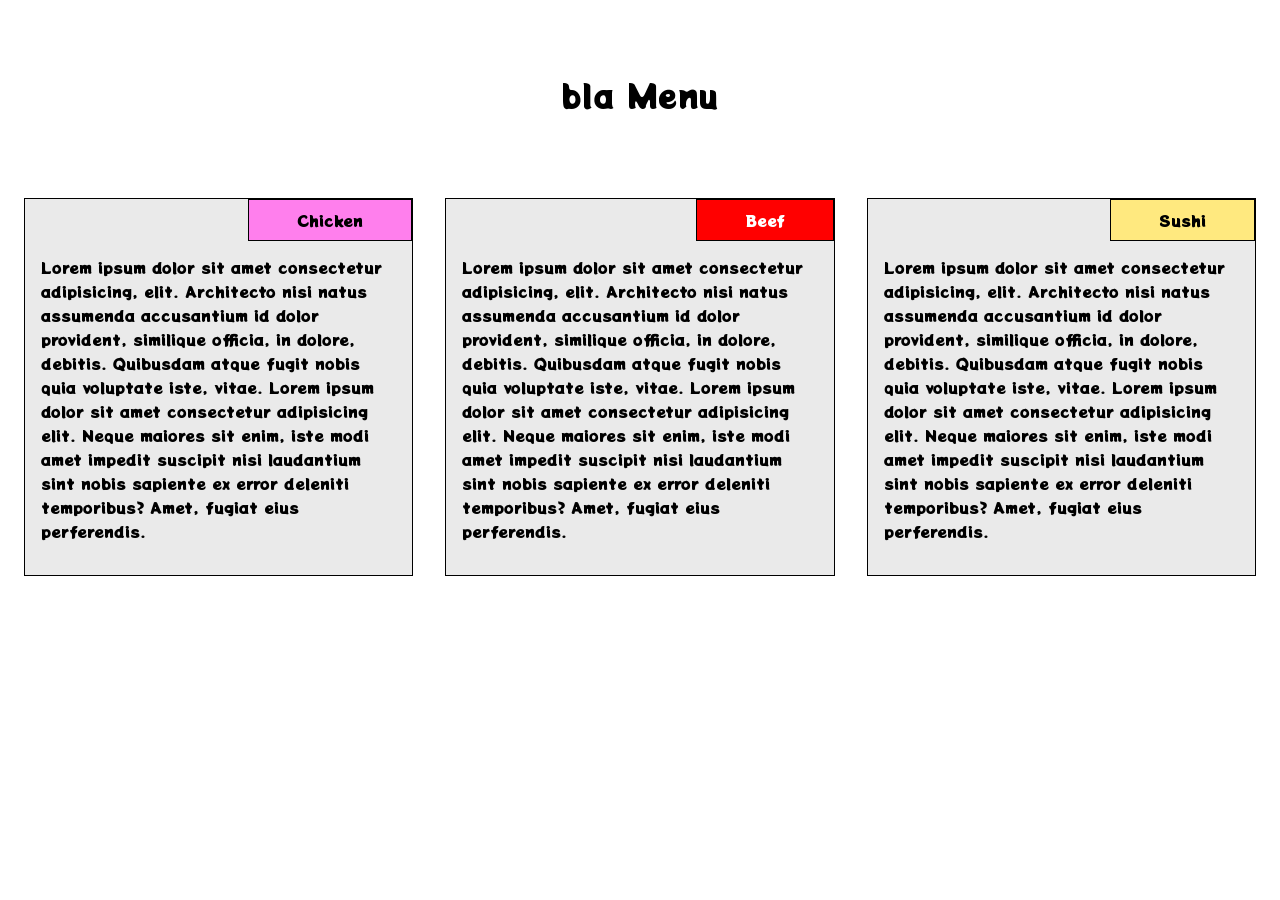
<file: index.html>
<!DOCTYPE html>
<html lang="en">
<head>
	<meta charset="UTF-8">
	<meta name="viewport" content="width=device-width, initial-scale=1.0">
	<link rel="stylesheet" href="style.css">
	<link rel="preconnect" href="https://fonts.gstatic.com">
	<link href="https://fonts.googleapis.com/css2?family=Potta+One&display=swap" rel="stylesheet">
	<title>Coursera</title>
</head>
<body>
	<div class="header"> bla Menu </div>

	<div class="container">
		<div class="col-lg-4 col-md-6">
			<div class="inner1">
			<div class="inner_chicken">Chicken</div>
			<p>Lorem ipsum dolor sit amet consectetur adipisicing, elit. Architecto nisi natus assumenda accusantium id dolor provident, similique officia, in dolore, debitis. Quibusdam atque fugit nobis quia voluptate iste, vitae.
			Lorem ipsum dolor sit amet consectetur adipisicing elit. Neque maiores sit enim, iste modi amet impedit suscipit nisi laudantium sint nobis sapiente ex error deleniti temporibus? Amet, fugiat eius perferendis.</p>
		</div>
		</div>
		<div class="col-lg-4 col-md-6">
			<div class="inner2" >
				<div class="inner_beef">Beef</div>
			<p>Lorem ipsum dolor sit amet consectetur adipisicing, elit. Architecto nisi natus assumenda accusantium id dolor provident, similique officia, in dolore, debitis. Quibusdam atque fugit nobis quia voluptate iste, vitae.
			Lorem ipsum dolor sit amet consectetur adipisicing elit. Neque maiores sit enim, iste modi amet impedit suscipit nisi laudantium sint nobis sapiente ex error deleniti temporibus? Amet, fugiat eius perferendis.</p></div>
		</div>
		<div class="col-lg-4 col-md-12">
			<div class="inner3">
				<div class="inner_sushi">Sushi</div>
			<p>Lorem ipsum dolor sit amet consectetur adipisicing, elit. Architecto nisi natus assumenda accusantium id dolor provident, similique officia, in dolore, debitis. Quibusdam atque fugit nobis quia voluptate iste, vitae.
			Lorem ipsum dolor sit amet consectetur adipisicing elit. Neque maiores sit enim, iste modi amet impedit suscipit nisi laudantium sint nobis sapiente ex error deleniti temporibus? Amet, fugiat eius perferendis.</p></div>
		</div>

	</div>

	
</body>
</html>
</file>
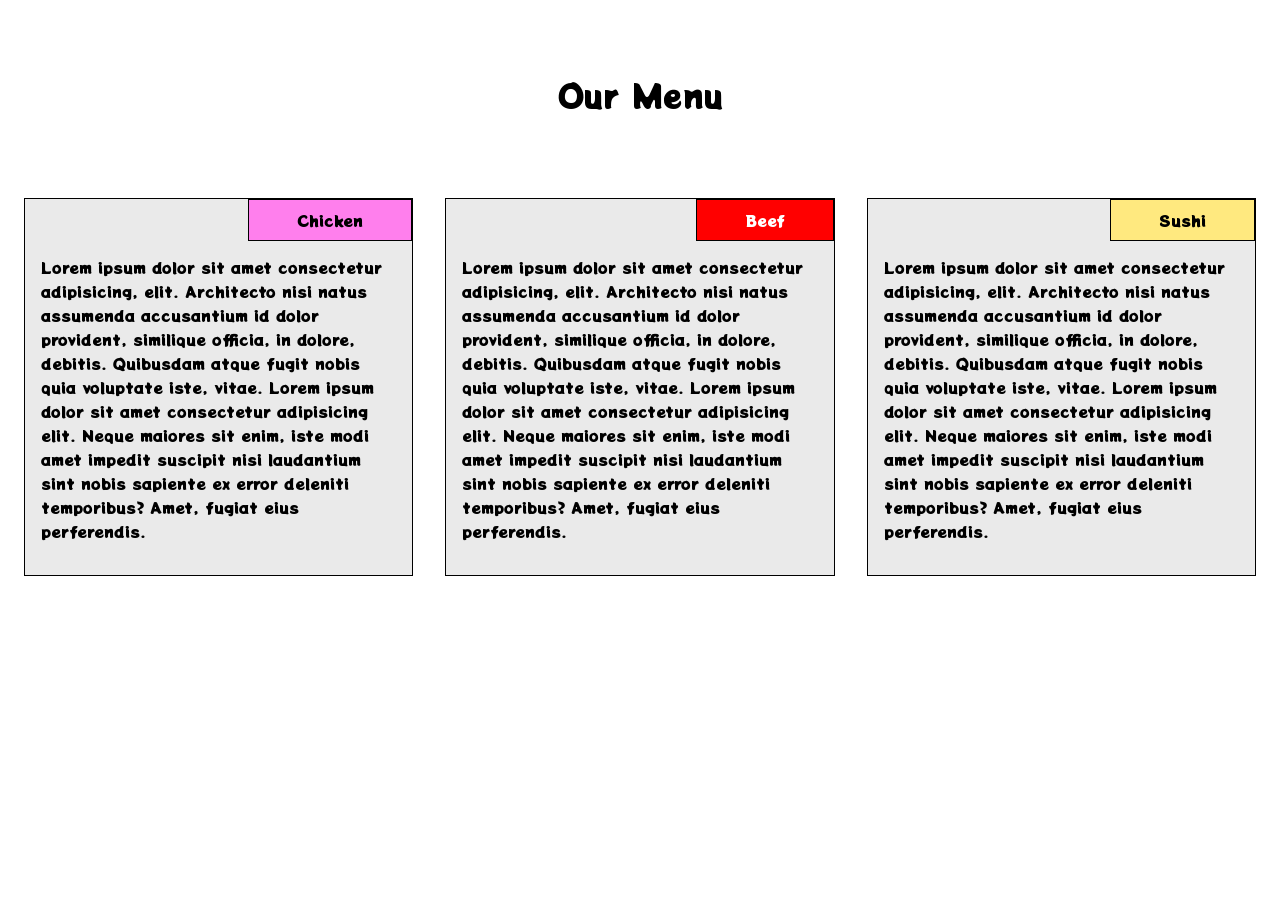
<file: coursera/index.html>
<!DOCTYPE html>
<html lang="en">
<head>
	<meta charset="UTF-8">
	<meta name="viewport" content="width=device-width, initial-scale=1.0">
	<link rel="stylesheet" href="style.css">
	<link rel="preconnect" href="https://fonts.gstatic.com">
	<link href="https://fonts.googleapis.com/css2?family=Potta+One&display=swap" rel="stylesheet">
	<title>Coursera</title>
</head>
<body>
	<div class="header"> Our Menu </div>

	<div class="container">
		<div class="col-lg-4 col-md-6">
			<div class="inner1">
			<div class="inner_chicken">Chicken</div>
			<p>Lorem ipsum dolor sit amet consectetur adipisicing, elit. Architecto nisi natus assumenda accusantium id dolor provident, similique officia, in dolore, debitis. Quibusdam atque fugit nobis quia voluptate iste, vitae.
			Lorem ipsum dolor sit amet consectetur adipisicing elit. Neque maiores sit enim, iste modi amet impedit suscipit nisi laudantium sint nobis sapiente ex error deleniti temporibus? Amet, fugiat eius perferendis.</p>
		</div>
		</div>
		<div class="col-lg-4 col-md-6">
			<div class="inner2" >
				<div class="inner_beef">Beef</div>
			<p>Lorem ipsum dolor sit amet consectetur adipisicing, elit. Architecto nisi natus assumenda accusantium id dolor provident, similique officia, in dolore, debitis. Quibusdam atque fugit nobis quia voluptate iste, vitae.
			Lorem ipsum dolor sit amet consectetur adipisicing elit. Neque maiores sit enim, iste modi amet impedit suscipit nisi laudantium sint nobis sapiente ex error deleniti temporibus? Amet, fugiat eius perferendis.</p></div>
		</div>
		<div class="col-lg-4 col-md-12">
			<div class="inner3">
				<div class="inner_sushi">Sushi</div>
			<p>Lorem ipsum dolor sit amet consectetur adipisicing, elit. Architecto nisi natus assumenda accusantium id dolor provident, similique officia, in dolore, debitis. Quibusdam atque fugit nobis quia voluptate iste, vitae.
			Lorem ipsum dolor sit amet consectetur adipisicing elit. Neque maiores sit enim, iste modi amet impedit suscipit nisi laudantium sint nobis sapiente ex error deleniti temporibus? Amet, fugiat eius perferendis.</p></div>
		</div>

	</div>

	
</body>
</html>
</file>
<file: style.css>
* {
	
	padding: 0;
	box-sizing: border-box;
  font-family: 'Potta One', cursive;
}
.header{
font-size: 2em;
text-align: center;
padding: 2em;
}

.container {
  width: 100%;
  position: relative;
 }

.inner1{
  border: 1px solid black;
  background-color: #EAEAEA;
  text-align: left;
  padding: 1em;
  margin: 1em;
  position: relative
  }

.inner2{
  border: 1px solid black;
  background-color: #EAEAEA;
  text-align: left;
  padding: 1em;
  margin: 1em;
  position: relative
  }

  .inner3{
  border: 1px solid black;
  background-color: #EAEAEA;
  text-align: left;
  padding: 1em;
  margin: 1em;
  position: relative
  }
  
  h2{
    text-align: right;
    border: 1px solid black;
  }

p {
  padding-top: 1.5em;
}

.inner_sushi{
position: absolute;
right:2em;
border: 1px solid black;
margin:-1em -2em;
padding: .5em 3em;
background-color: #FFE97F;
}

.inner_chicken {
position: absolute;
right:2em;
border: 1px solid black;
margin:-1em -2em;
padding: .5em 3em;
background-color: #FF7FED;
}


.inner_beef {
position: absolute;
right:2em;
border: 1px solid black;
margin:-1em -2em;
padding: .5em 3em;
background-color: #FF0000;
color: #fff;
}






@media (min-width: 1200px) {
  .col-lg-1, .col-lg-2, .col-lg-3, .col-lg-4, .col-lg-5, .col-lg-6, .col-lg-7, .col-lg-8, .col-lg-9, .col-lg-10, .col-lg-11, .col-lg-12 {
    float: left;
    
  }
  .col-lg-1 {
    width: 8.33%;
  }
  .col-lg-2 {
    width: 16.66%;
  }
  .col-lg-3 {
    width: 25%;
  }
  .col-lg-4 {
    width: 33.33%;
  }
  .col-lg-5 {
    width: 41.66%;
  }
  .col-lg-6 {
    width: 50%;
  }
  .col-lg-7 {
    width: 58.33%;
  }
  .col-lg-8 {
    width: 66.66%;
  }
  .col-lg-9 {
    width: 74.99%;
  }
  .col-lg-10 {
    width: 83.33%;
  }
  .col-lg-11 {
    width: 91.66%;
  }
  .col-lg-12 {
    width: 100%;
  }
}

@media (min-width: 992px) and (max-width: 1199px) {
  .col-md-1, .col-md-2, .col-md-3, .col-md-4, .col-md-5, .col-md-6, .col-md-7, .col-md-8, .col-md-9, .col-md-10, .col-md-11, .col-md-12 {
    float: left;
    
  }
  .col-md-1 {
    width: 8.33%;
  }
  .col-md-2 {
    width: 16.66%;
  }
  .col-md-3 {
    width: 25%;
  }
  .col-md-4 {
    width: 33.33%;
  }
  .col-md-5 {
    width: 41.66%;
  }
  .col-md-6 {
    width: 50%;
  }
  .col-md-7 {
    width: 58.33%;
  }
  .col-md-8 {
    width: 66.66%;
  }
  .col-md-9 {
    width: 74.99%;
  }
  .col-md-10 {
    width: 83.33%;
  }
  .col-md-11 {
    width: 91.66%;
  }
  .col-md-12 {
    width: 100%;
  }
}
</file>
<file: coursera/style.css>
* {
	
	padding: 0;
	box-sizing: border-box;
  font-family: 'Potta One', cursive;
}
.header{
font-size: 2em;
text-align: center;
padding: 2em;
}

.container {
  width: 100%;
  position: relative;
 }

.inner1{
  border: 1px solid black;
  background-color: #EAEAEA;
  text-align: left;
  padding: 1em;
  margin: 1em;
  position: relative
  }

.inner2{
  border: 1px solid black;
  background-color: #EAEAEA;
  text-align: left;
  padding: 1em;
  margin: 1em;
  position: relative
  }

  .inner3{
  border: 1px solid black;
  background-color: #EAEAEA;
  text-align: left;
  padding: 1em;
  margin: 1em;
  position: relative
  }
  
  h2{
    text-align: right;
    border: 1px solid black;
  }

p {
  padding-top: 1.5em;
}

.inner_sushi{
position: absolute;
right:2em;
border: 1px solid black;
margin:-1em -2em;
padding: .5em 3em;
background-color: #FFE97F;
}

.inner_chicken {
position: absolute;
right:2em;
border: 1px solid black;
margin:-1em -2em;
padding: .5em 3em;
background-color: #FF7FED;
}


.inner_beef {
position: absolute;
right:2em;
border: 1px solid black;
margin:-1em -2em;
padding: .5em 3em;
background-color: #FF0000;
color: #fff;
}






@media (min-width: 1200px) {
  .col-lg-1, .col-lg-2, .col-lg-3, .col-lg-4, .col-lg-5, .col-lg-6, .col-lg-7, .col-lg-8, .col-lg-9, .col-lg-10, .col-lg-11, .col-lg-12 {
    float: left;
    
  }
  .col-lg-1 {
    width: 8.33%;
  }
  .col-lg-2 {
    width: 16.66%;
  }
  .col-lg-3 {
    width: 25%;
  }
  .col-lg-4 {
    width: 33.33%;
  }
  .col-lg-5 {
    width: 41.66%;
  }
  .col-lg-6 {
    width: 50%;
  }
  .col-lg-7 {
    width: 58.33%;
  }
  .col-lg-8 {
    width: 66.66%;
  }
  .col-lg-9 {
    width: 74.99%;
  }
  .col-lg-10 {
    width: 83.33%;
  }
  .col-lg-11 {
    width: 91.66%;
  }
  .col-lg-12 {
    width: 100%;
  }
}

@media (min-width: 992px) and (max-width: 1199px) {
  .col-md-1, .col-md-2, .col-md-3, .col-md-4, .col-md-5, .col-md-6, .col-md-7, .col-md-8, .col-md-9, .col-md-10, .col-md-11, .col-md-12 {
    float: left;
    
  }
  .col-md-1 {
    width: 8.33%;
  }
  .col-md-2 {
    width: 16.66%;
  }
  .col-md-3 {
    width: 25%;
  }
  .col-md-4 {
    width: 33.33%;
  }
  .col-md-5 {
    width: 41.66%;
  }
  .col-md-6 {
    width: 50%;
  }
  .col-md-7 {
    width: 58.33%;
  }
  .col-md-8 {
    width: 66.66%;
  }
  .col-md-9 {
    width: 74.99%;
  }
  .col-md-10 {
    width: 83.33%;
  }
  .col-md-11 {
    width: 91.66%;
  }
  .col-md-12 {
    width: 100%;
  }
}
</file>
